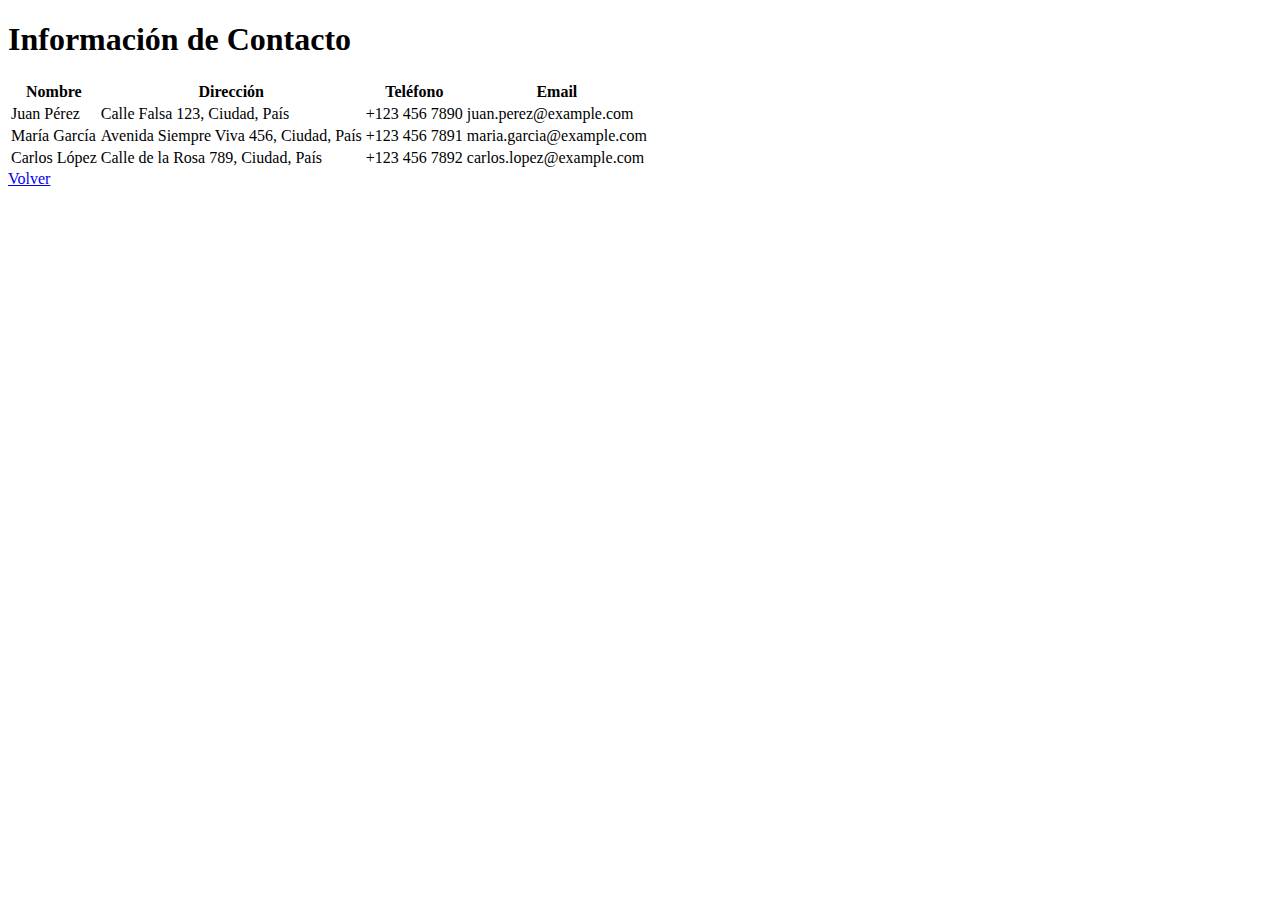
<file: htmls/contact.html>
<!DOCTYPE html>
<html lang="en">
<head>
    <meta charset="UTF-8">
    <meta name="viewport" content="width=device-width, initial-scale=1.0">
    <title>Document</title>
</head>
<body>
    <h1>Información de Contacto</h1>

<table>
    <thead>
        <tr>
            <th>Nombre</th>
            <th>Dirección</th>
            <th>Teléfono</th>
            <th>Email</th>
        </tr>
    </thead>
    <tbody>
        <tr>
            <td>Juan Pérez</td>
            <td>Calle Falsa 123, Ciudad, País</td>
            <td>+123 456 7890</td>
            <td>juan.perez@example.com</td>
        </tr>
        <tr>
            <td>María García</td>
            <td>Avenida Siempre Viva 456, Ciudad, País</td>
            <td>+123 456 7891</td>
            <td>maria.garcia@example.com</td>
        </tr>
        <tr>
            <td>Carlos López</td>
            <td>Calle de la Rosa 789, Ciudad, País</td>
            <td>+123 456 7892</td>
            <td>carlos.lopez@example.com</td>
        </tr>
   
    </tbody>
</table>

<a href="index.html " class="btn">Volver</a>
</body>
</html>
</file>
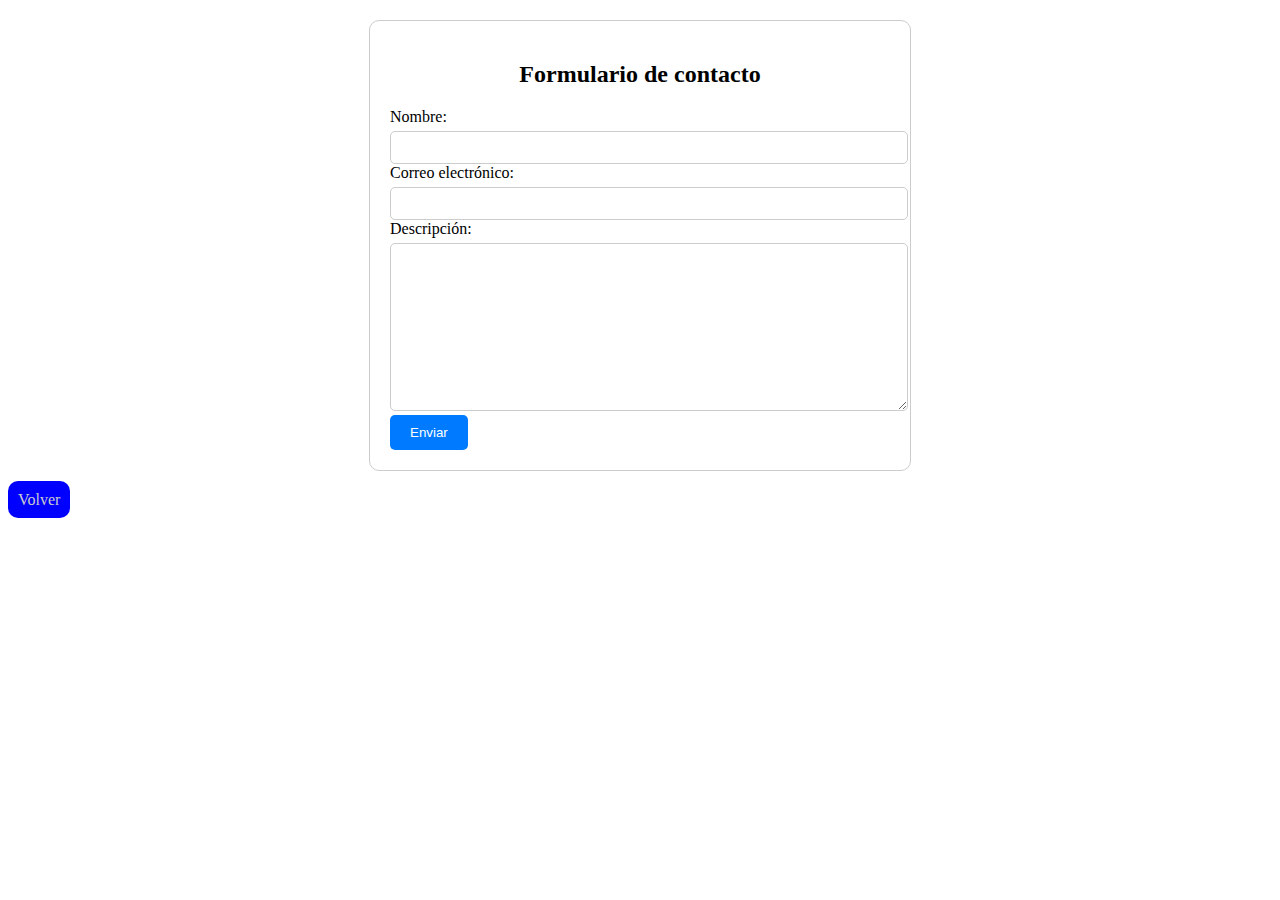
<file: htmls/form.html>
<!DOCTYPE html>
<html lang="en">
<head>
    <meta charset="UTF-8">
    <meta name="viewport" content="width=device-width, initial-scale=1.0">
    <title>Document</title><link rel="stylesheet" href="/css/form.css">
</head>
<body>
    
    <div class="formulario">
        <h2 class="titulo">Formulario de contacto</h2>

        <form action="enviar.php" method="post"> <div class="etiqueta">
                <label for="nombre">Nombre:</label>
            </div>
            <input type="text" id="nombre" name="nombre" class="input" required>

            <div class="etiqueta">
                <label for="correo">Correo electrónico:</label>
            </div>
            <input type="email" id="correo" name="correo" class="input" required>

            <div class="etiqueta">
                <label for="descripcion">Descripción:</label>
            </div>
            <textarea id="descripcion" name="descripcion" class="textarea" required></textarea>

            <button type="submit" class="boton">Enviar</button>
        </form>
    </div>

    <a href="index.html " class="btn">Volver</a>

</body>
</html>
</file>
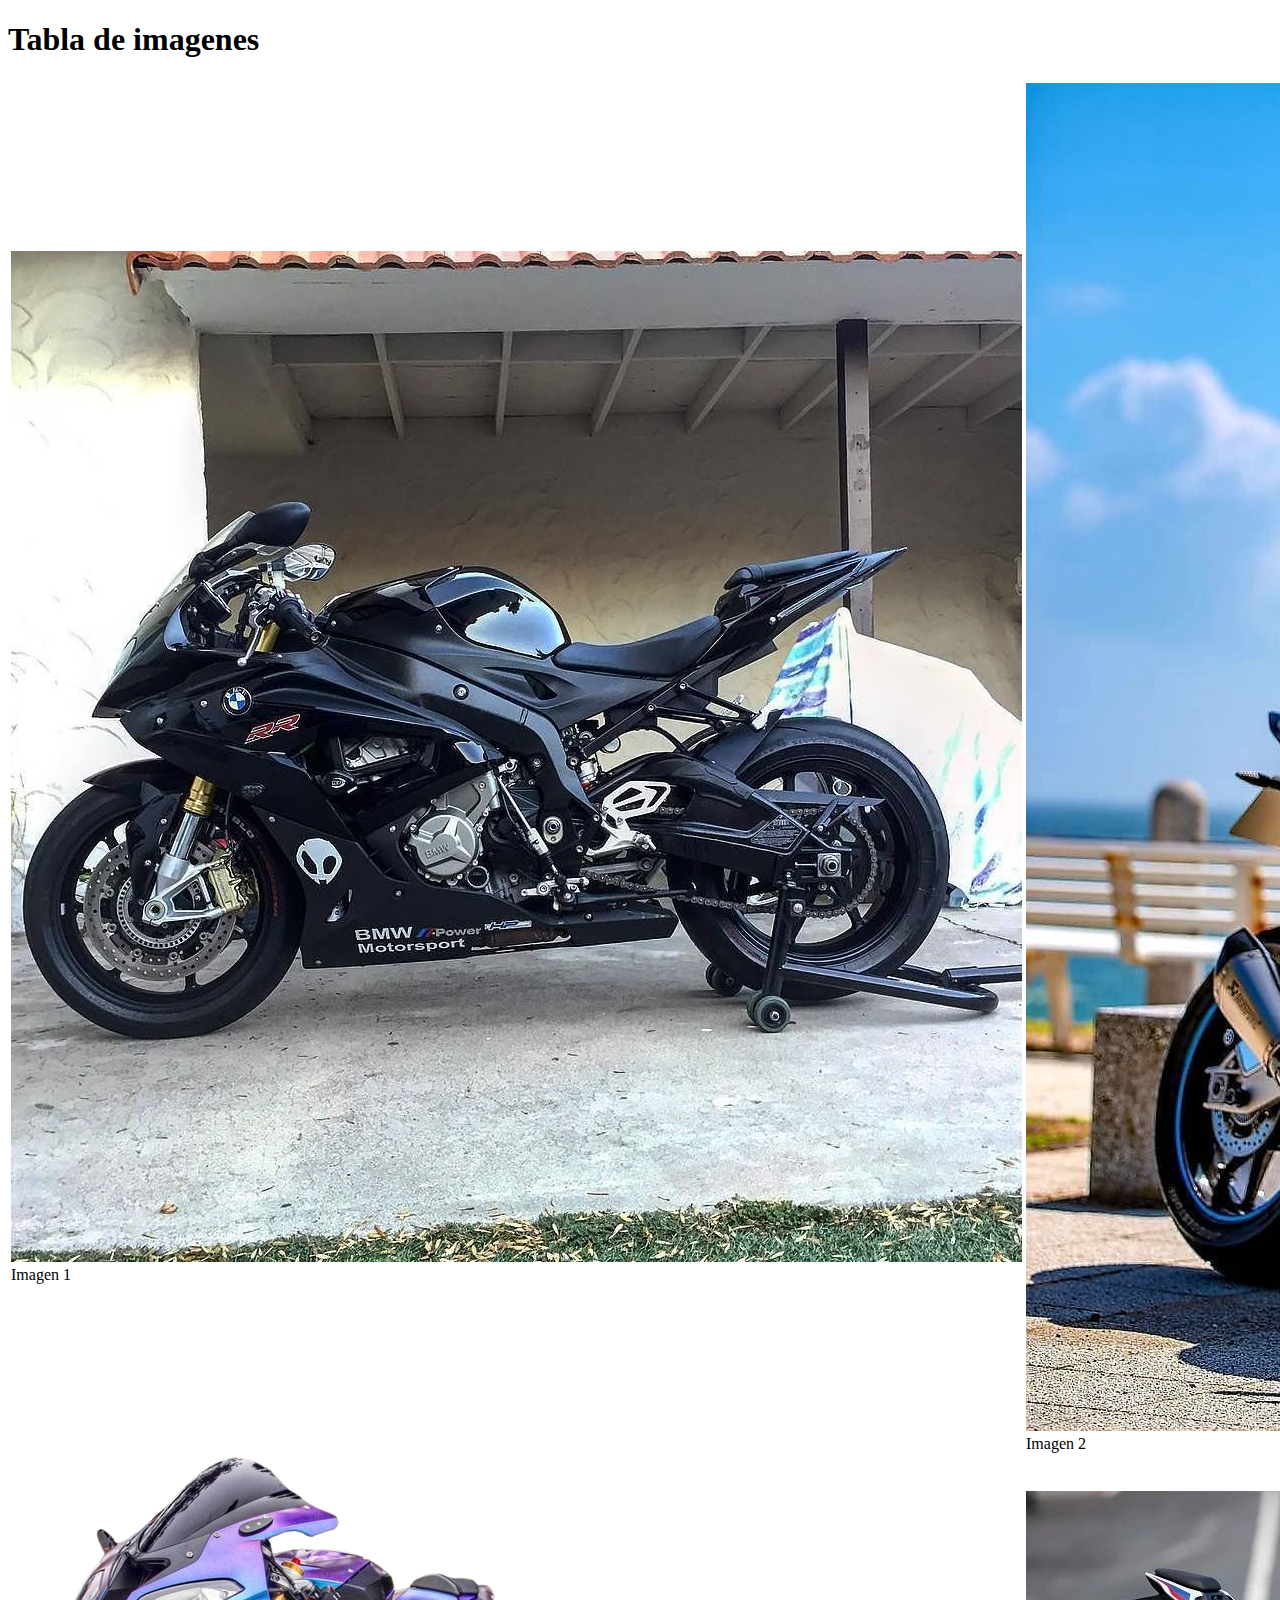
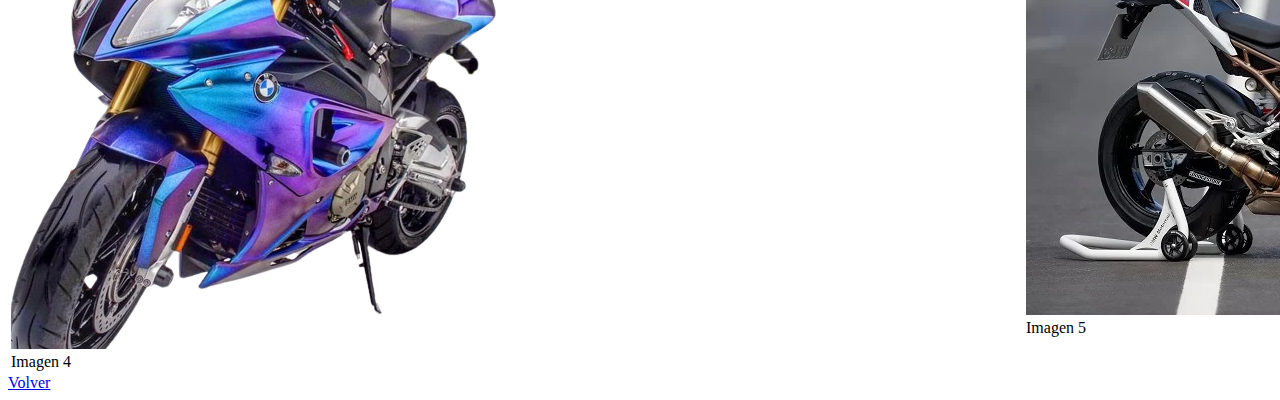
<file: htmls/galery.html>
<!DOCTYPE html>
<html lang="en">
<head>
    <meta charset="UTF-8">
    <meta name="viewport" content="width=device-width, initial-scale=1.0">
    <title>Document</title>
</head>
<body>
   
    <h1>Tabla de imagenes</h1>
    
    <table>
        <tr>
            <td>
                <img src="BMW-BLACK.jpg" alt="Imagen 1">
                <div class="image-name">Imagen 1</div>
            </td>
            <td>
                <img src="BMW-MIX.jpg" alt="Imagen 2">
                <div class="image-name">Imagen 2</div>
            </td>
            <td>
                <img src="BMW-MODIFICADA.jpg" alt="Imagen 3">
                <div class="image-name">Imagen 3</div>
            </td>
        </tr>
        <tr>
            <td>
                <img src="BMW-PURPLE-removebg-preview.png" alt="Imagen 4">
                <div class="image-name">Imagen 4</div>
            </td>
            <td>
                <img src="bmw-s1000-3.webp" alt="Imagen 5">
                <div class="image-name">Imagen 5</div>
            </td>
            <td>
                <img src="DUCATI-CORSE848.jpg" alt="Imagen 6">
                <div class="image-name">Imagen 6</div>
            </td>
        </tr>
       
    </table>
    <a href="index.html " class="btn">Volver</a>
</body>
</html>
</file>
<file: css/form.css>
.formulario {
    width: 500px;
    margin: 20px auto;
    padding: 20px;
    border: 1px solid #ccc;
    border-radius: 10px;
}

.titulo {
    text-align: center;
    font-size: 24px;
    margin-bottom: 20px;
}

.etiqueta {
    display: block;
    margin-bottom: 5px;
}

.input {
    width: 100%;
    padding: 8px;
    border: 1px solid #ccc;
    border-radius: 5px;
}

.textarea {
    width: 100%;
    height: 150px;
    padding: 8px;
    border: 1px solid #ccc;
    border-radius: 5px;
    resize: vertical;
}

.boton {
    background-color: #007bff;
    color: white;
    padding: 10px 20px;
    border: none;
    border-radius: 5px;
    cursor: pointer;
}

.boton:hover{
    background-color: cyan;
}
.btn{
    justify-content: center;
    text-decoration: none;
    background-color: blue;
    color: #ccc;
    padding: 10px;
    border-radius: 10px;
}
.btn:hover {
    background-color: #007bff;
    color: black;
}
</file>
